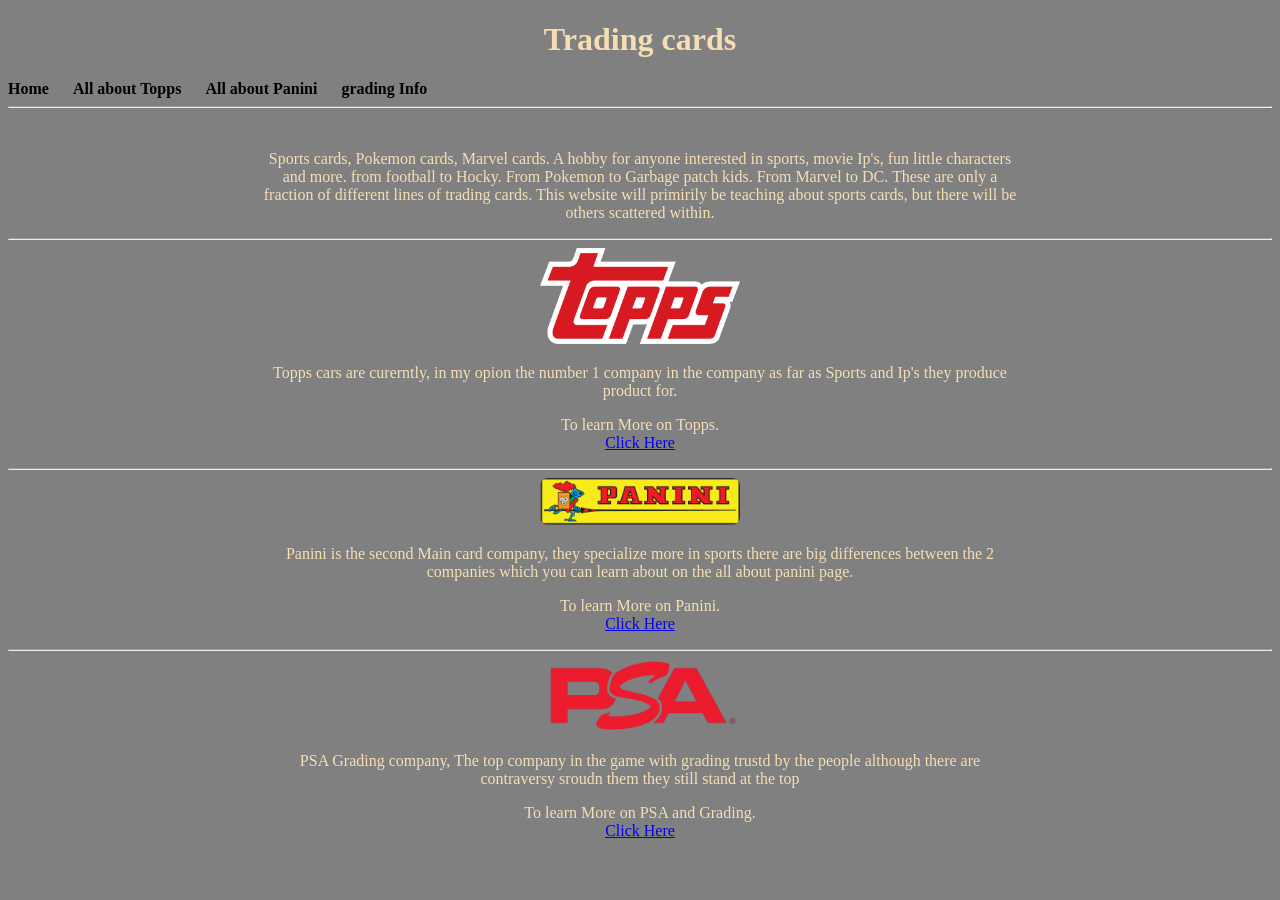
<file: index.html>
<!DOCTYPE HTML>
<html lang="en">
    <head role="banner">
        <meta charset="utf-8">
        <title>Introduction to Sports Cards</title>
        <h1>Trading cards</h1>
        <link href="css/styles.css" rel="stylesheet" type="text/css">

        <nav>
            <ul>
                <li><a href="index.html">Home</a></li>
                <li><a href="topps.html">All about Topps</a></li>
                <li><a href="panini.html">All about Panini</a></li>
                <li><a href="grading.html">grading Info</a></li>
            </ul>
            <hr>
        </nav>
    </head>
    <body>
        <br>
        <p class="center"> 
            Sports cards, Pokemon cards, Marvel cards. A hobby for anyone 
            interested in sports, movie Ip's, fun little characters and more.
            from football to Hocky. From Pokemon to Garbage patch kids. From 
            Marvel to DC. These are only a fraction of different lines of 
            trading cards. This website will primirily be teaching about sports 
            cards, but there will be others scattered within.
        </p>
        <hr>
        <div style="text-align: center;">
        <img src="images/toppa-logo-png.png" alt="Topps Logo" style="
            position:relative;
            padding: 0%;
            align-items: center;
            width: 200px; 
            height: auto; 
            border-radius: 8px;">
        </div>
        <p class="center">
            Topps cars are curerntly, in my opion the number 1 company
            in the company as far as Sports and Ip's they produce product for.
        </p>
        <p class="center">
            To learn More on Topps.
            <br>
            <a href="topps.html">Click Here</a>
        </p>
        <hr>
        <div style="text-align: center;">
        <img src="images/panini-logo-png.png" alt="Panini Logo" style="
            position:relative;
            padding: 0%;
            align-items: center;
            width: 200px; 
            height: auto; 
            border-radius: 8px;">
        </div>
        <p class="center">
            Panini is the second Main card company, they specialize more in sports
            there are big differences between the 2 companies which you can learn about
            on the all about panini page.
            <br>
        </p>
        <p class="center">
            To learn More on Panini.
            <br>
            <a href="panini.html">Click Here</a>
        </p>
        <hr>
        <div style="text-align: center;">
        <img src="images/psa-logo-png.png" alt="psa Logo" style="
            position:relative;
            padding: 0%;
            align-items: center;
            width: 200px; 
            height: auto; 
            border-radius: 8px;">
        </div>
        <p class="center">
            PSA Grading company, The top company in the game with grading trustd by
            the people although there are contraversy sroudn them they still stand at the top
            <br>
        </p>
        <p class="center">
            To learn More on PSA and Grading.
            <br>
            <a href="grading.html">Click Here</a>
        </p>
    </body>
</html>
</file>
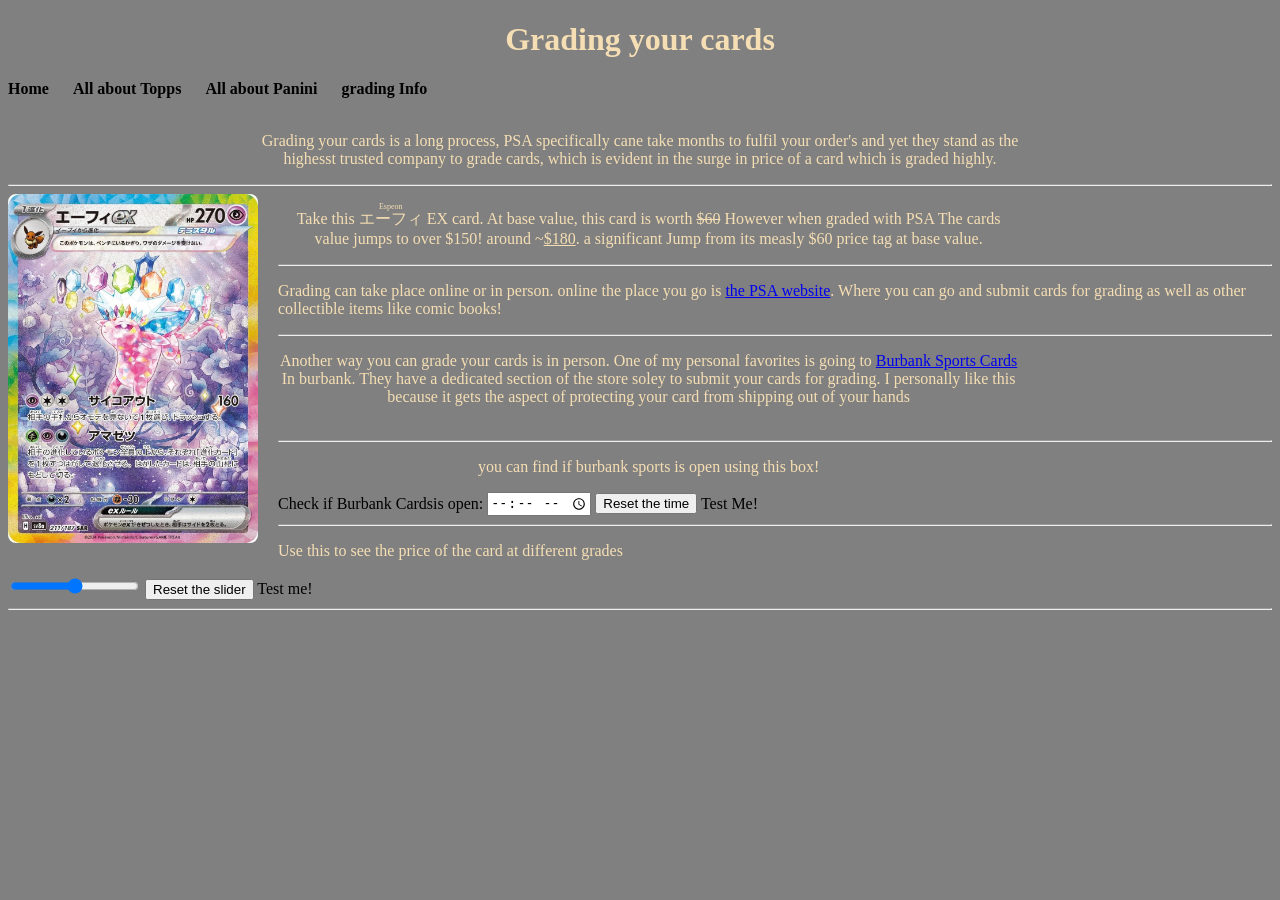
<file: grading.html>
<!DOCTYPE HTML>
<html lang="en">
    <head role="banner">
        <meta charset="utf-8">
        <title>Grading</title>
        <h1>Grading your cards</h1>
        <link href="css/styles.css" rel="stylesheet" type="text/css">

        <nav>
            <ul>
                <li><a href="index.html">Home</a></li>
                <li><a href="topps.html">All about Topps</a></li>
                <li><a href="panini.html">All about Panini</a></li>
                <li><a href="grading.html">grading Info</a></li>
            </ul>
        </nav>
    </head>
    <body>
        <br>
        <p class="center"> 
            Grading your cards is a long process, PSA specifically cane take
            months to fulfil your order's and yet they stand as the highesst
            trusted company to grade cards, which is evident in the surge in 
            price of a card which is graded highly.
        </p>
        <hr>
        <img src="images/espeon-ex-png.png" alt="espeon card" style="
        float: left; 
        margin-right: 20px; 
        margin-bottom: 10px; 
        width: 250px; 
        height: auto; 
        border-radius: 8px;">
        <p class="center">
            Take this <ruby>エーフィ<rp>(</rp><rt>Espeon</rt><rp>)</rp> </ruby> EX card. 
            At base value, this card is worth <del>$60</del> However when graded with PSA
            The cards value jumps to over $150! around ~<ins>$180</ins>. a significant Jump
            from its measly $60 price tag at base value.
            <!-- Here ruby is used to show the english translation above the name which translated is espeon
             allowing the original japanese which is on the card to be left on the page while also knowing the charcters name in english
             
             Del is used here as well to strike out the old, ungrades price and ins is used to underline and "highlight" the new
             and higher grades price-->
        </p>
        <hr>
        <p class=".center">
            Grading can take place online or in person. online the place you go is 
            <a href="https://www.psacard.com">the PSA website</a>. Where you can go 
            and submit cards for grading as well as other collectible items like comic books!
        </p>
        <hr>
        <p class="center">
            Another way you can grade your cards is in person. One of my personal favorites is 
            going to <a href="https://www.burbankcards.com">Burbank Sports Cards</a> In burbank. They have
            a dedicated section of the store soley to submit your cards for grading. I 
            personally like this because it gets the aspect of protecting your card from shipping
            out of your hands
            <br>
            <br>
        </p>
        <hr>
        <p class="center"> you can find if burbank sports is open using this box!</p>
        <form>
            <label for="appointment">Check if Burbank Cardsis open:</label>
            <input
            type="time"
            id="timeA"
            name="appointment"
            min="00:00"
            max="24:00"
            required 
            oninput="updateLabelTime()"/>
            <input type="reset" value="Reset the time" />
            <label id="timeLabel"> Test Me!</label>
            <script>
                function updateLabelTime() {
                const labelss = ["YES!", "no :("]
                const time = document.getElementById('timeA');
                const displayTime = document.getElementById('timeLabel');
                if (time.value<"18:00"&&time.value>="10:00"){
                    displayTime.textContent = labelss[0]
                } else {
                    displayTime.textContent = labelss[1]
                }
                }
            </script>
        </form>
        <!-- here i use Reset and Time input types so the user can set a time and see whether or not the store is open -->
        <hr>
        <p>Use this to see the price of the card at different grades</p>
        <form>
            <input type="range" id="Grade" name="grade" min="0" max="10" oninput="updateLabel()"/>
            <input type="reset" value="Reset the slider" />
            <label id="labelText">Test me!</label>
            <script>
                const labels = ["Ungraded~$60", "PSA 1~$0", "PSA 2~$17", "PSA 3~$19", "PSA 4~$22", "PSA 5~$26", "PSA 6~$33", "PSA 7~$41", "PSA 8~$51", "PSA 9~$66", "PSA 10~$180"];

                function updateLabel() {
                    const slider = document.getElementById('Grade');
                const display = document.getElementById('labelText');
                display.textContent = labels[slider.value];
                }
            </script>
        </form>
        <!-- here the slider is used to select an input for the Grading scale and show the value of the card -->
        <hr>

    </body>
</html>
</file>
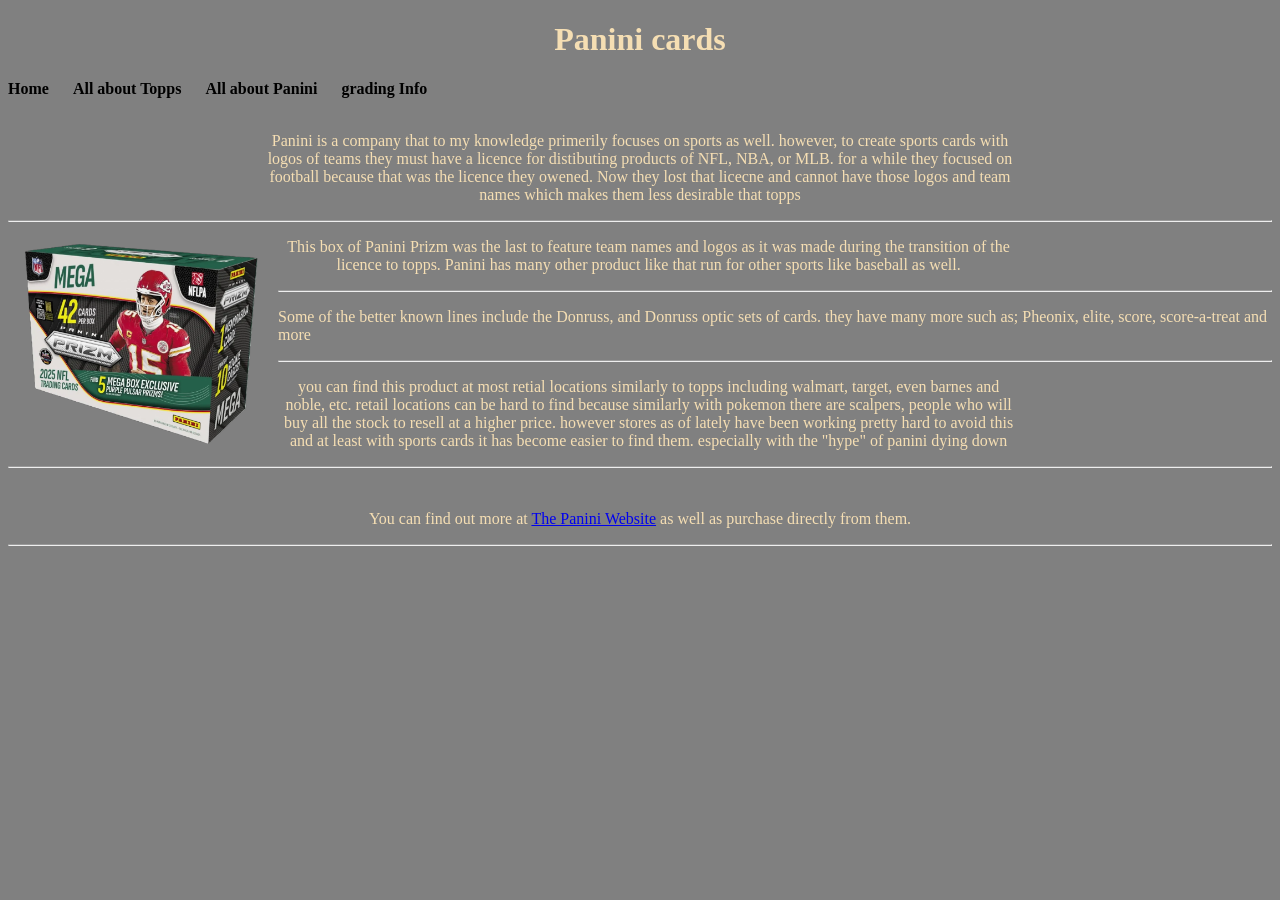
<file: panini.html>
<!DOCTYPE HTML>
<html lang="en">
    <head role="banner">
        <meta charset="utf-8">
        <title>Panini</title>
        <h1>Panini cards</h1>
        <link href="css/styles.css" rel="stylesheet" type="text/css">

        <nav>
            <ul>
                <li><a href="index.html">Home</a></li>
                <li><a href="topps.html">All about Topps</a></li>
                <li><a href="panini.html">All about Panini</a></li>
                <li><a href="grading.html">grading Info</a></li>
            </ul>
        </nav>
    </head>
    <body>
        <br>
        <p class="center"> 
            Panini is a company that to my knowledge primerily focuses on sports as well. however, to create sports 
            cards with logos of teams they must have a licence for distibuting products of NFL, NBA, or MLB.
            for a while they focused on football because that was the licence they owened. Now they lost that licecne 
            and cannot have those logos and team names which makes them less desirable that topps
        </p>
        <hr>
        <img src="images/panini-box-png.png" alt="panini box" style="
        float: left; 
        margin-right: 20px; 
        margin-bottom: 10px; 
        width: 250px; 
        height: auto; 
        border-radius: 8px;">
        <p class="center">
            This box of Panini Prizm was the last to feature team names and logos as it was made during the transition
            of the licence to topps. Panini has many other product like that run for other sports like baseball as well.

        </p>
        <hr>
        <p class=".center">
            Some of the better known lines include the Donruss, and Donruss optic sets of cards. 
            they have many more such as; Pheonix, elite, score, score-a-treat and more
        </p>
        <hr>
        <p class="center">
            you can find this product at most retial locations similarly to topps including walmart, target, even barnes and noble, etc. 
            retail locations can be hard to find because similarly with pokemon there are scalpers, people who will buy all the 
            stock to resell at a higher price. however stores as of lately have been working pretty hard to avoid this
            and at least with sports cards it has become easier to find them. especially with the "hype"
            of panini dying down
            <br>
            <hr>
            <br>
        </p>
        <p class="center">
            You can find out more at <a href="https://www.paniniamerica.net">The Panini Website</a> as well as purchase directly from them.
        </p>
        <hr>
    </body>
</html>
</file>
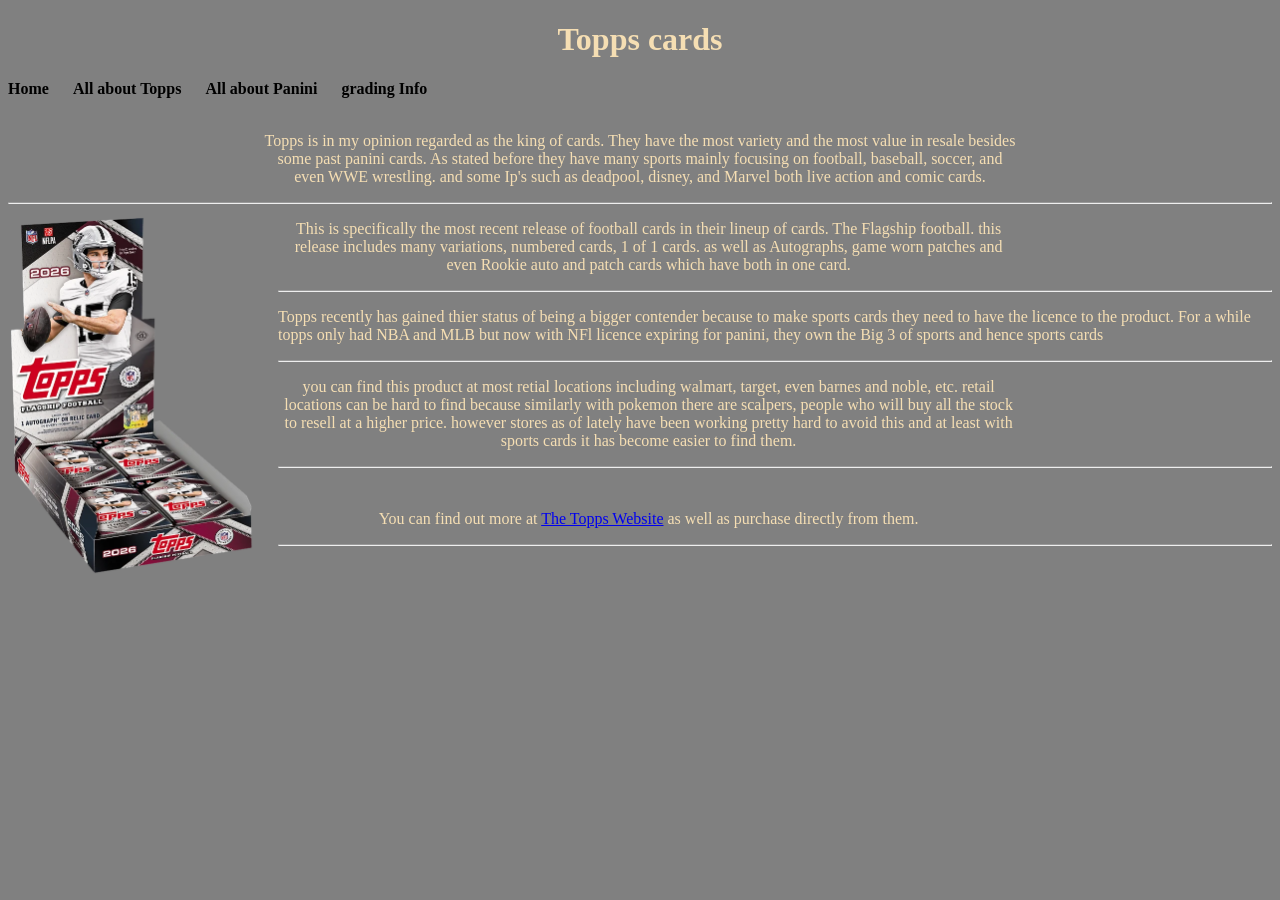
<file: topps.html>
<!DOCTYPE HTML>
<html lang="en">
    <head role="banner">
        <meta charset="utf-8">
        <title>Topps</title>
        <h1>Topps cards</h1>
        <link href="css/styles.css" rel="stylesheet" type="text/css">

        <nav>
            <ul>
                <li><a href="index.html">Home</a></li>
                <li><a href="topps.html">All about Topps</a></li>
                <li><a href="panini.html">All about Panini</a></li>
                <li><a href="grading.html">grading Info</a></li>
            </ul>
        </nav>
    </head>
    <body>
        <br>
        <p class="center"> 
            Topps is in my opinion regarded as the king of cards. They have the most
            variety and the most value in resale besides some past panini cards. 
            As stated before they have many sports mainly focusing on football, 
            baseball, soccer, and even WWE wrestling. and some Ip's such as deadpool, disney, 
            and Marvel both live action and comic cards.
        </p>
        <hr>
        <img src="images/topps-box-png.png" alt="topps box" style="
        float: left; 
        margin-right: 20px; 
        margin-bottom: 10px; 
        width: 250px; 
        height: auto; 
        border-radius: 8px;">
        <p class="center">
            This is specifically the most recent release of football cards in their 
            lineup of cards. The Flagship football. this release includes many variations, numbered 
            cards, 1 of 1 cards. as well as Autographs, game worn patches and even Rookie auto and patch
            cards which have both in one card.
        </p>
        <hr>
        <p class=".center">
            Topps recently has gained thier status of being a bigger contender because to make
            sports cards they need to have the licence to the product. For a while topps only had NBA and MLB
            but now with NFl licence expiring for panini, they own the Big 3 of sports and hence sports cards
        </p>
        <hr>
        <p class="center">
            you can find this product at most retial locations including walmart, target, even barnes and noble, etc. 
            retail locations can be hard to find because similarly with pokemon there are scalpers, people who will buy all the 
            stock to resell at a higher price. however stores as of lately have been working pretty hard to avoid this
            and at least with sports cards it has become easier to find them. 
            <br>
            <hr>
            <br>
        </p>
        <p class="center">
            You can find out more at <a href="https://www.topps.com">The Topps Website</a> as well as purchase directly from them.
        </p>
        <hr>
    </body>
</html>
</file>
<file: css/styles.css>
body {
  background-color: grey;
}
h1 {
  color: wheat;
  text-align: center;
}
h2 {
  color: wheat;
  text-align: center;
}
p {
  color: wheat;
}
nav ul {
            list-style-type: none;
            padding: 0;
            margin: 0;
        }
        nav li {
            display: inline;
            margin-right: 20px;
            text-align: center;
        }
        nav a {
            text-decoration: none;
            color: black; 
            font-weight: bold;
        }
        nav a:hover {
            color: wheat;
        }
.center {
  text-align: center;
  padding-left: 20%;
  padding-right: 20%;
}
del::before,
del::after {
  clip-path: inset(100%);
  clip: rect(1px, 1px, 1px, 1px);
  height: 1px;
  overflow: hidden;
  position: absolute;
  white-space: nowrap;
  width: 1px;
}

del::before {
  content: " [deletion start] ";
}

del::after {
  content: " [deletion end] ";
}
</file>
